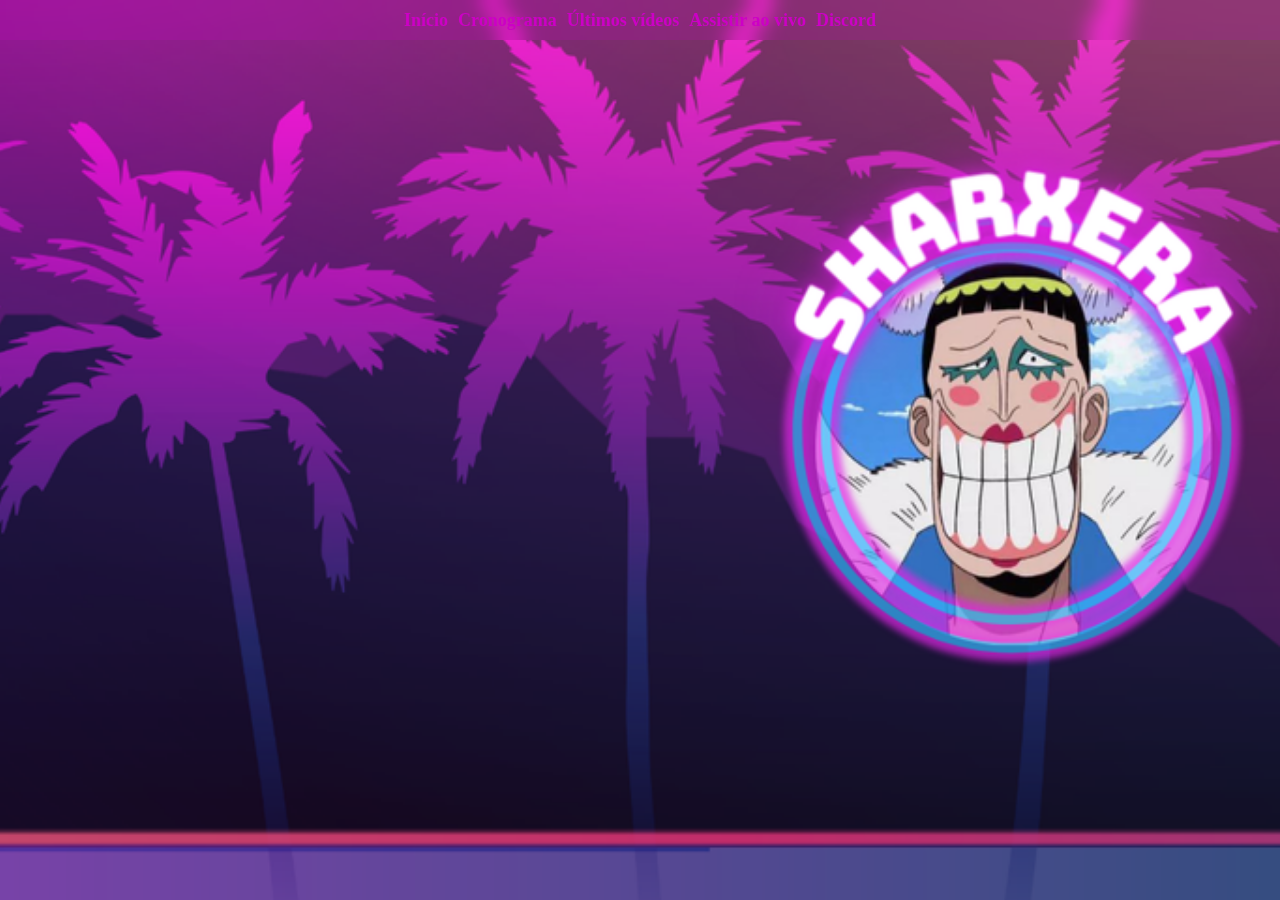
<file: index.html>
<!DOCTYPE html>
<html lang="pt-br">

<head>
    <meta charset="UTF-8">
    <meta name="viewport" content="width=device-width, initial-scale=1.0">
    <link rel="shortcut icon" href="src/images/favicon.ico" type="image/x-icon">
    <link rel="stylesheet" href="src/css/style.css">
    <link rel="stylesheet" href="src/css/style-responsive.css">
    <title>Live do Sharxera</title>
</head>

<body>
    <nav>
        <ul>
            <li><a href="">Início</a></li>
            <li><a href="">Cronograma</a></li>
            <li><a href="">Últimos vídeos</a></li>
            <li><a href="">Assistir ao vivo</a></li>
            <li><a href="">Discord</a></li>
        </ul>
    </nav>

    <nav class="mobile">
        <button class="btn-mobile">
            <svg viewBox="0 0 40 40" fill="none" xmlns="http://www.w3.org/2000/svg">
                <path d="M10 20H30" stroke="#00856F" stroke-width="2" stroke-linecap="round" stroke-linejoin="round"></path>
                <path d="M10 12H30" stroke="#00856F" stroke-width="2" stroke-linecap="round" stroke-linejoin="round"></path>
                <path d="M18 28L30 28" stroke="#00856F" stroke-width="2" stroke-linecap="round" stroke-linejoin="round"></path>
            </svg>
        </button>
    </nav>
    <section>
        <div id="twitch-embed"></div>
    </section>

    <div class="flexlist-menu">
        <h1>MENU</h1>
        <ul id="list">
            <li><a href="#">Início</a></li>
            <li><a href="#">Cronograma</a></li>
            <li><a href="#">Últimos vídeos</a></li>
            <li><a href="#">Assistir ao vivo</a></li>
            <li><a href="#">Discord</a></li>
        </ul>
    </div>

    <script src="https://player.twitch.tv/js/embed/v1.js"></script>
    <script src="src/js/index.js"></script>
    <script src="src/js/twitch.js"></script>
</body>

</html>
</file>
<file: src/css/style.css>
:root {
    --font-color: #cd00c6;
    --bg-color: #cd00c62d;
    --bg-footer-color: #71036dc7;
    --color-hover: #ff00b7;
    font-size: 62.5%;
  }
  
  ::-webkit-scrollbar {
    width: 0.8rem;
  }
  
  ::-webkit-scrollbar-thumb {
    background: var(--font-color);
    border: 1px solid rgba(0, 0, 0, 0.137);
    border-radius: 0.8rem;
  }
  
  ::-webkit-scrollbar-track {
    background: var(--bg-color);
  }
  
  * {
    margin: 0;
    padding: 0;
    list-style: none;
    font-size: 1.8rem;
    text-decoration: none;
  }
  
  a {
    color: var(--font-color);
  }
  
  a:hover {
    color: var(--color-hover);
    transition: 1s;
    font-size: 1.9rem;
  }
  
  html,
  body {
    width: 100vw;
    height: 100vh;
    transition: 1s;
  }
  
  body {
    background: url(../images/bg-profile-default.png);
    background-position: center right;
    background-repeat: no-repeat;
    background-size: cover;
    background-attachment: fixed;
    overflow-x: hidden;
    color: var(--font-color);
  }
  
  body nav {
    height: 4rem;
  }
  
  body nav.mobile {
    display: none;
  }
  
  body nav ul {
    display: flex;
    justify-content: center;
    align-items: center;
    gap: 1rem;
    font-weight: bold;
    height: 100%;
    background-color: var(--bg-color);
    -webkit-backdrop-filter: blur(10px);
    backdrop-filter: blur(10px);
  }
  
  body section {
    display: flex;
    align-items: center;
    justify-content: center;
    height: calc(100% - 13.2rem);
  }
  
  body footer {
    display: flex;
    flex-direction: row;
    justify-content: space-around;
    align-items: center;
    background-color: var(--bg-footer-color);
    -webkit-backdrop-filter: blur(10px);
    backdrop-filter: blur(10px);
    padding: 0.8rem;
    font-weight: bold;
    border-top: 1px solid var(--color-hover);
  }
  
  body footer div {
    width: auto;
    height: auto;
  }
  
  body footer div img {
    border-radius: 50%;
  }
  
  body footer div.all-contacts div.all-divs-have-flex {
    display: flex;
    flex-direction: row;
    justify-content: center;
    align-items: center;
    gap: 0.8rem;
  }
  
  /* MENU MOBILE */
  div.flexlist-menu {
    display: none;
  }
</file>
<file: src/css/style-responsive.css>
@media (min-width: 0) and (max-width: 768px) {
  body {
    background-position: top right;
  }
  body nav {
    display: none;
  }

  body nav.mobile {
    display: flex;
    justify-content: center;
    align-items: center;
  }

  body nav.mobile button {
    border: 1px solid #cd00c6;
    background-color: #cd00c662;
    -webkit-backdrop-filter: blur(10px);
    backdrop-filter: blur(10px);
  }
  body nav.mobile button svg {
    width: 4rem;
    height: 4rem;
  }

  body div.flexlist-menu {
    display: none;
  }

  body div.opened {
    display: flex;
    flex-direction: column;
    justify-content: space-evenly;
    align-items: center;
    /* background: url(../images/FB_IMG_1676320700663.jpg) top center no-repeat;
    background-size: cover; */
    background-color: var(--bg-color);
    -webkit-backdrop-filter: blur(10px);
    backdrop-filter: blur(10px);
    width: 100vw;
    height: 100vh;
    position: absolute;
    opacity: 0;
    animation: slideUp 1s ease-in forwards;
  }

  @keyframes slideUp {
    0% {
      opacity: 0;
      top: 500px;
    }

    100% {
      opacity: 1;
      top: 0px;
    }
  }

  body div.flexlist-menu ul {
    display: flex;
    flex-direction: column;
    justify-content: center;
    align-items: center;
    gap: 4rem;
    width: 100%;
    height: 50%;
    font-weight: bold;
  }

  body footer{
    flex-direction: column;
  }

  body footer div.all-contacts div.all-divs-have-flex {
    width: auto;
    height: auto;
  }
}

@media (min-width: 769px) and (max-width: 1024px) {
  body {
    background-position: center right;
  }
}
</file>
